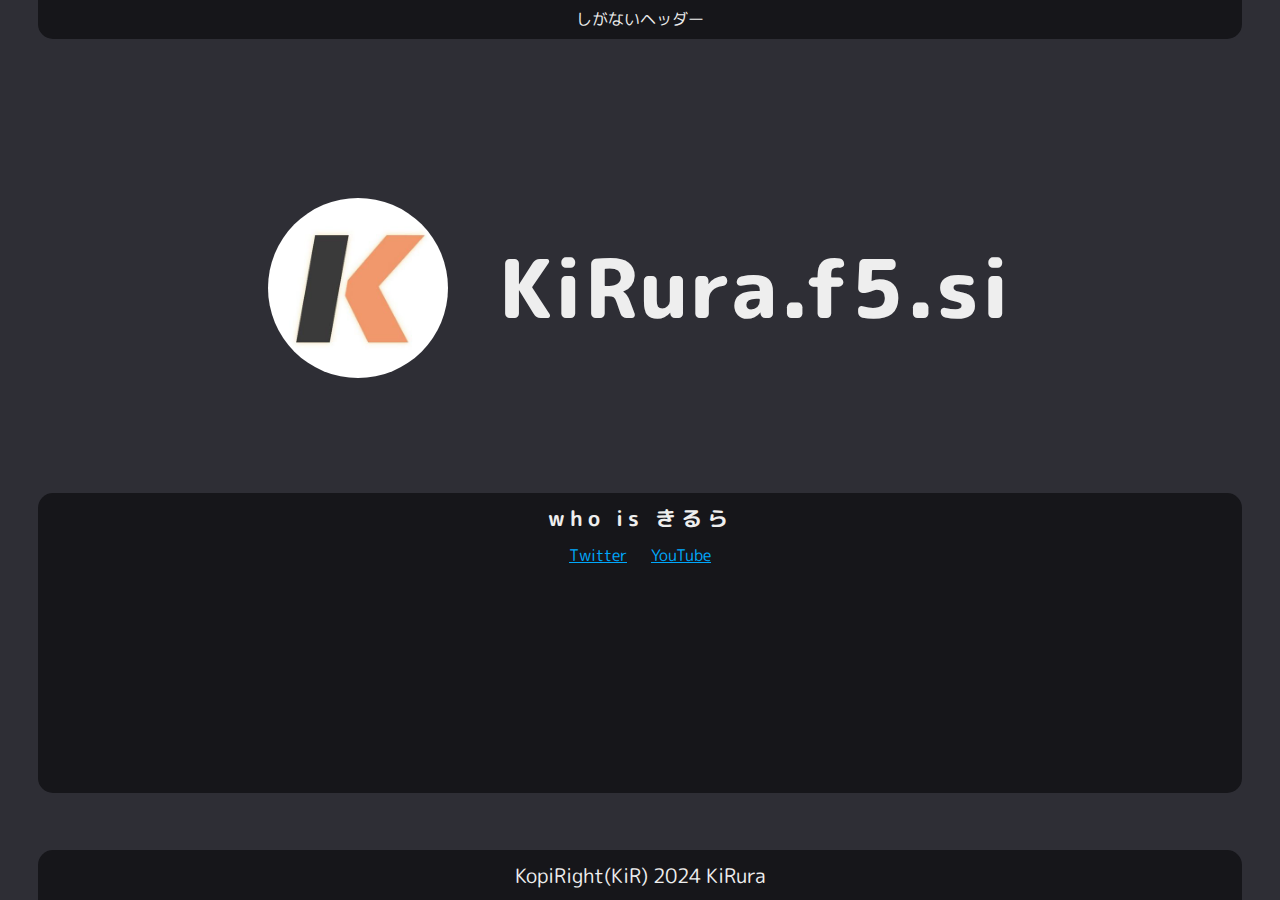
<file: index.html>
<!DOCTYPE html>
<html>

<head>
  <meta charset="UTF-8">
  <meta name="viewport" content="width=device-width,initial-scale=1">
  <link rel="stylesheet" href="style.css">
  <link rel="preconnect" href="https://fonts.googleapis.com">
  <link rel="preconnect" href="https://fonts.gstatic.com" crossorigin>
  <link href="https://fonts.googleapis.com/css2?family=M+PLUS+Rounded+1c:wght@100;300;400;500;700;800;900&display=swap"
    rel="stylesheet">
  <link rel="stylesheet"
    href="https://fonts.googleapis.com/css2?family=Material+Symbols+Outlined:opsz,wght,FILL,GRAD@20..48,100..700,0..1,-50..200" />
  <meta name="twitter:card" content="summary">
  <meta name="twitter:title" content="KiRura">
  <meta name="twitter:description" content="KiRuraのホームページ">
  <meta name="twitter:image" content="http://KiRura.f5.si/images/kirura.jpg">
  <meta name="twitter:color" content="16760703">
</head>

<body>
  <header>
    <p>しがないヘッダー</p>
  </header>
  <main>
    <div class="big">
      <img src="./images/kirura.jpg">
      <h1 class="wordbreak">KiRura.f5.si</h1>
    </div>
    <div class="link">
      <h1>who is きるら</h1>
      <a href="https://twitter.com/7KiRura">Twitter</a>
      <a href="https://www.youtube.com/@7KiRura">YouTube</a>
      <br>
      <iframe src="https://discord.com/widget?id=610020293208965151&theme=dark" width="350" height="200"
        allowtransparency="true" frameborder="0"
        sandbox="allow-popups allow-popups-to-escape-sandbox allow-same-origin allow-scripts"></iframe>
    </div>
  </main>
  <footer>
    <p>KopiRight(KiR) 2024 KiRura</p>
  </footer>
</body>

</html>
</file>
<file: style.css>
@charset "utf-8";

body {
  font-family: 'M PLUS Rounded 1c', sans-serif;
  margin: 0;
  color: rgb(238, 238, 238);
  background-color: rgb(46, 46, 53);
  position: relative;
  min-height: 100vh;
}

/* a:visited {
  color: rgb(187, 188, 253);
  -webkit-transition: all 0.5s;
  -moz-transition: all 0.5s;
  transition: all 0.5s;
} */

header {
  background-color: rgb(22, 22, 26);
  width: 94%;
  margin: auto;
  padding-top: 8px;
  padding-bottom: 8px;
  border-radius: 0px 0px 15px 15px;
  text-align: center;
}

/* header span {
  font-variation-settings:
    'FILL' 0,
    'wght' 400,
    'GRAD' 0,
    'opsz' 24;
} */

header p {
  margin: 0px;
}

main {
  padding-top: 15vh;
  /* padding-bottom: 15vh; */
}

.big {
  flex-wrap: nowrap;
  padding-bottom: 10vh;
  display: flex;
  justify-content: center;
  align-items: center;
  width: 94%;
  margin-left: auto;
  margin-right: auto;
}

.big img {
  width: 20vmin;
  height: 20vmin;
  max-width: fit-content;
  max-height: fit-content;
  border-radius: 100%;
}

.big h1 {
  letter-spacing: 2px;
  font-weight: 800;
  margin-left: 4vw;
  font-size: 9vmin;
}

.wordbreak {
  word-break: break-all;
}

.link {
  display: block;
  width: 94%;
  background-color: #16161a;
  border-radius: 15px;
  text-align: center;
  margin-left: auto;
  margin-right: auto;
  padding-top: 10px;
  padding-bottom: 10px;
}

.link h1 {
  color: #eeeeee;
  font-size: 130%;
  letter-spacing: 5px;
  margin: 0px;
  margin-bottom: 10px;
}

.link a {
  color: rgb(0, 168, 252);
  margin: auto 10px;
  -webkit-transition: all 0.5s;
  -moz-transition: all 0.5s;
  transition: all 0.5s;
}

.link a:hover {
  color: rgb(236, 236, 236);
  -webkit-transition: all 0.5s;
  -moz-transition: all 0.5s;
  transition: all 0.5s;
}

.link iframe {
  padding-top: 10px;
}

footer {
  display: block;
  top: 100vh;
  width: 94%;
  text-align: center;
  background-color: rgb(22, 22, 26);
  margin-left: auto;
  margin-right: auto;
  position: sticky;
  border-radius: 15px 15px 0 0;
  /* margin-top: 10px; */
  padding-bottom: 10px;
  padding-top: 10px;
}

footer p {
  font-size: 20px;

  margin: 0px;
}

/* @media (max-width: 1080px) {} */
</file>
